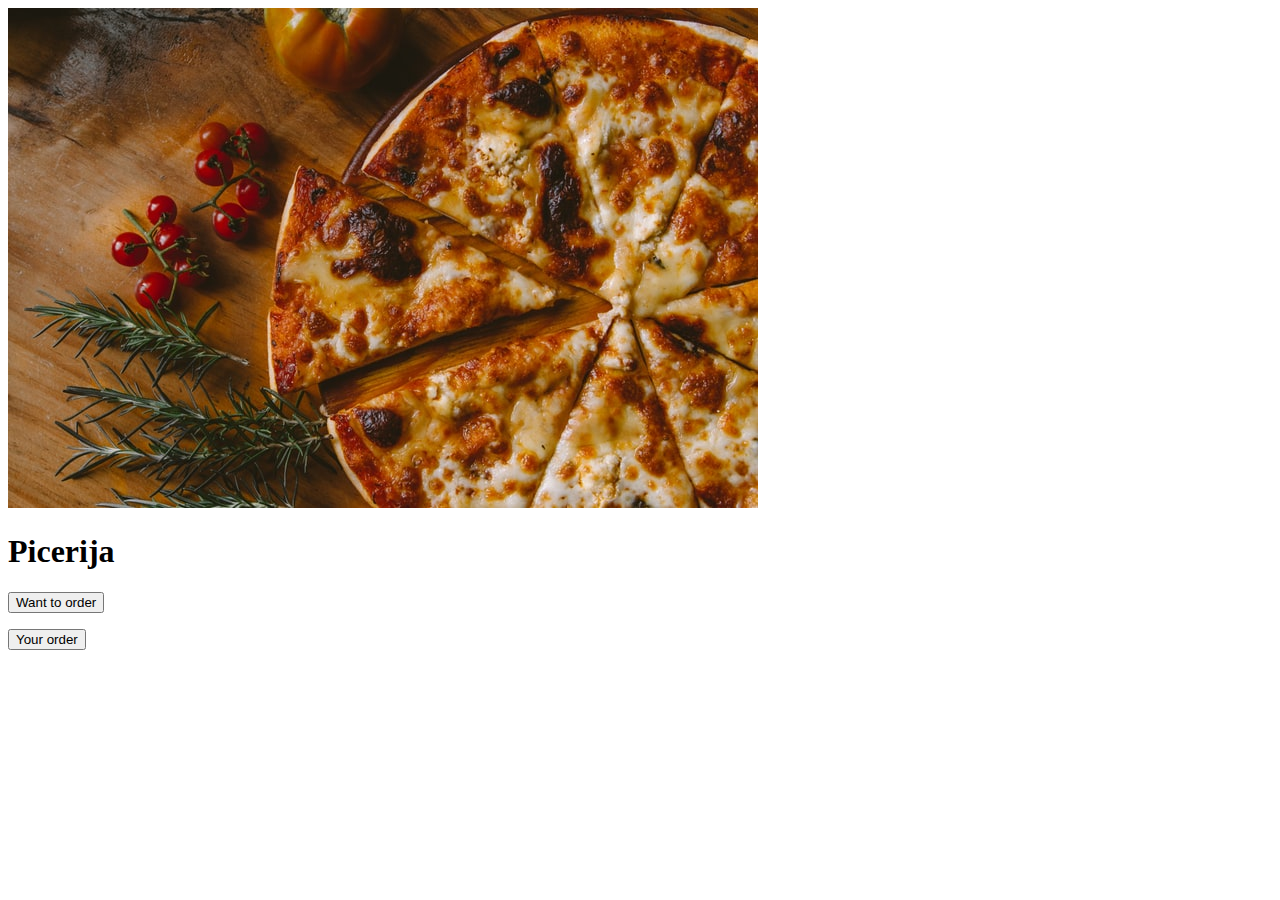
<file: Nedelja3/zadatak5.html>
<!DOCTYPE html>
<html lang="en">
<title>Picerija</title>
<meta charset="UTF-8">
<meta name="viewport" content="width=device-width, initial-scale=1">

<body>
    <div class="intro">
        <img src="pica.jpg" alt="pica" class="img-responsive">
    </div>
    <div class="frame-holder">
        <h1>Picerija</h1>
    </div>
    <div class="grid-container">
        <div class="grid-item">
            <button class="btn" id="order"><span>Want to order</span></button> 
            <p id="clickMe"></p>
        </div>
        <div class="grid-item">
            <button class="btn1" id="app"><span>Your order</span></button>
            <p id="app1"></p>
        </div>
    </div>
    <script src="zadatak5.js"></script>
</body>

</html>
</file>
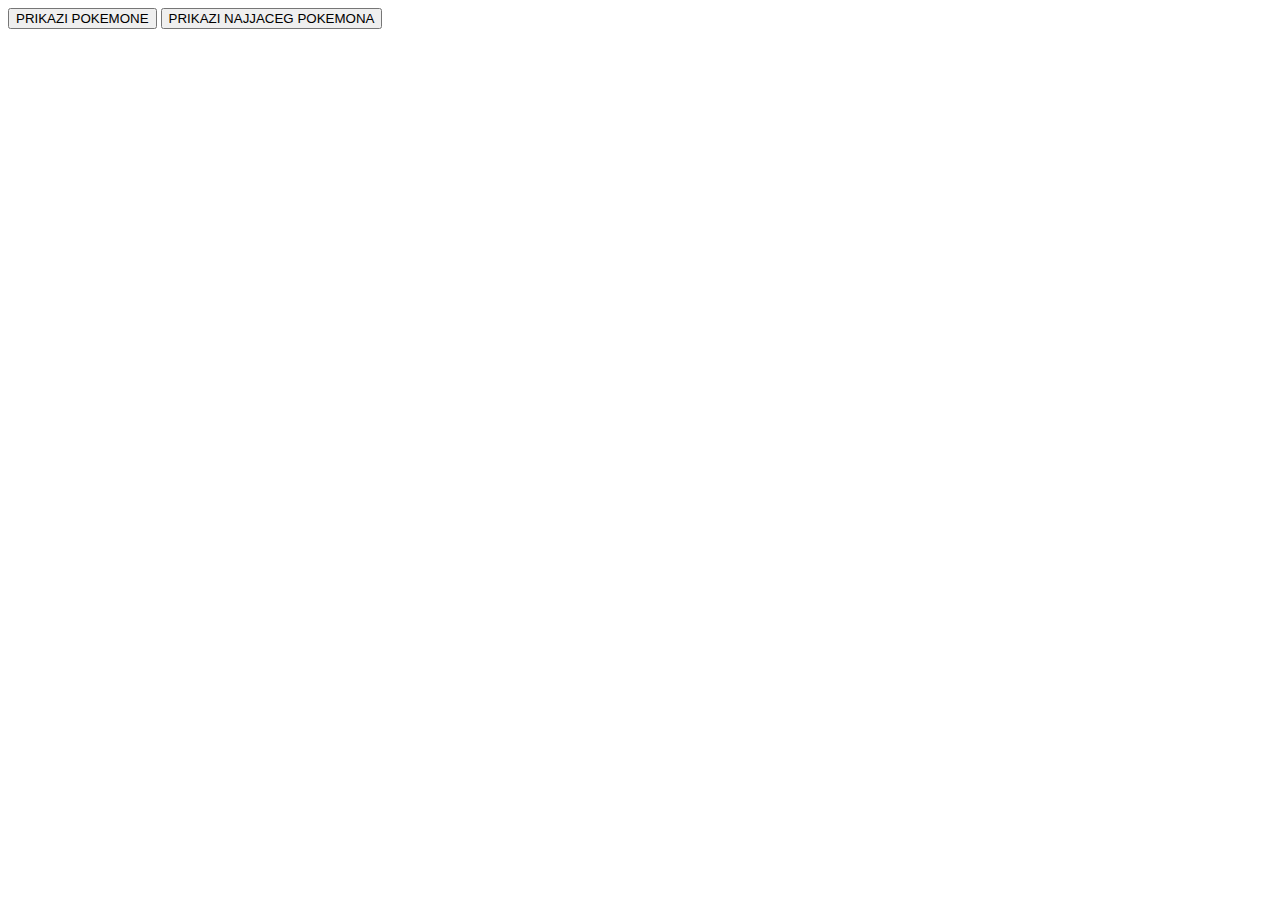
<file: Nedelja4/zadatak.html>
<!DOCTYPE html>
<html lang="en">
<head>
    <meta charset="UTF-8">
    <meta name="viewport" content="width=device-width, initial-scale=1.0">
    <title>POKEMONI</title>

</head>
<body>
    <div class="wrapper">
        <button id="prikaz">PRIKAZI POKEMONE</button>
        <button id="pobednik">PRIKAZI NAJJACEG POKEMONA</button>
        <div id="app">
            
        </div>
    </div>
    <script src="zadatak.js"></script>
</body>
</html>
</file>
